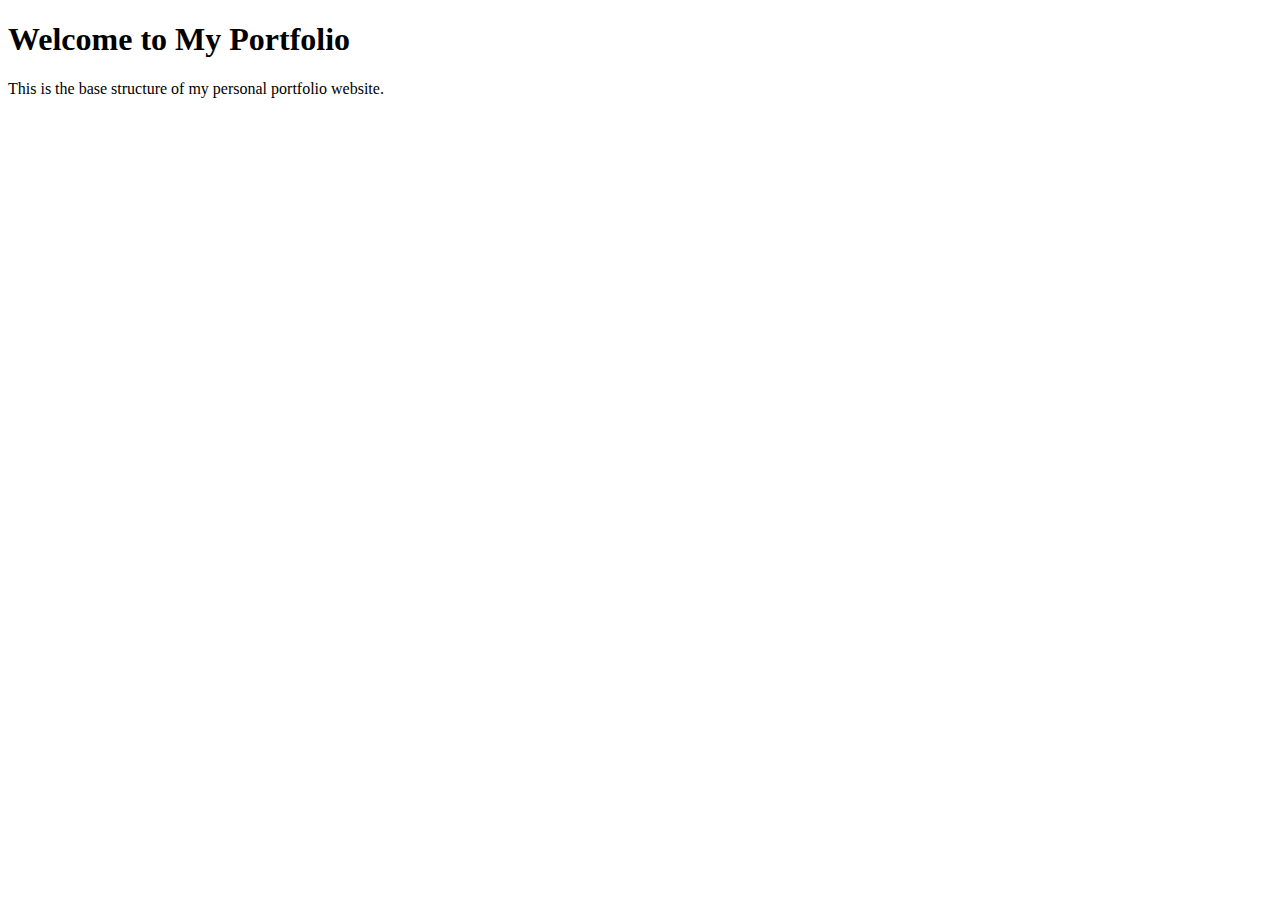
<file: html_basic/base_index.html>
<!DOCTYPE html>
<html lang="en">
<head>
    <meta charset="UTF-8">
    <meta name="viewport" content="width=device-width, initial-scale=1.0">
    <title>My First Portfolio</title>
</head>
<body>
    <h1>Welcome to My Portfolio</h1>
    <p>This is the base structure of my personal portfolio website.</p>
</body>
</html>
</file>
